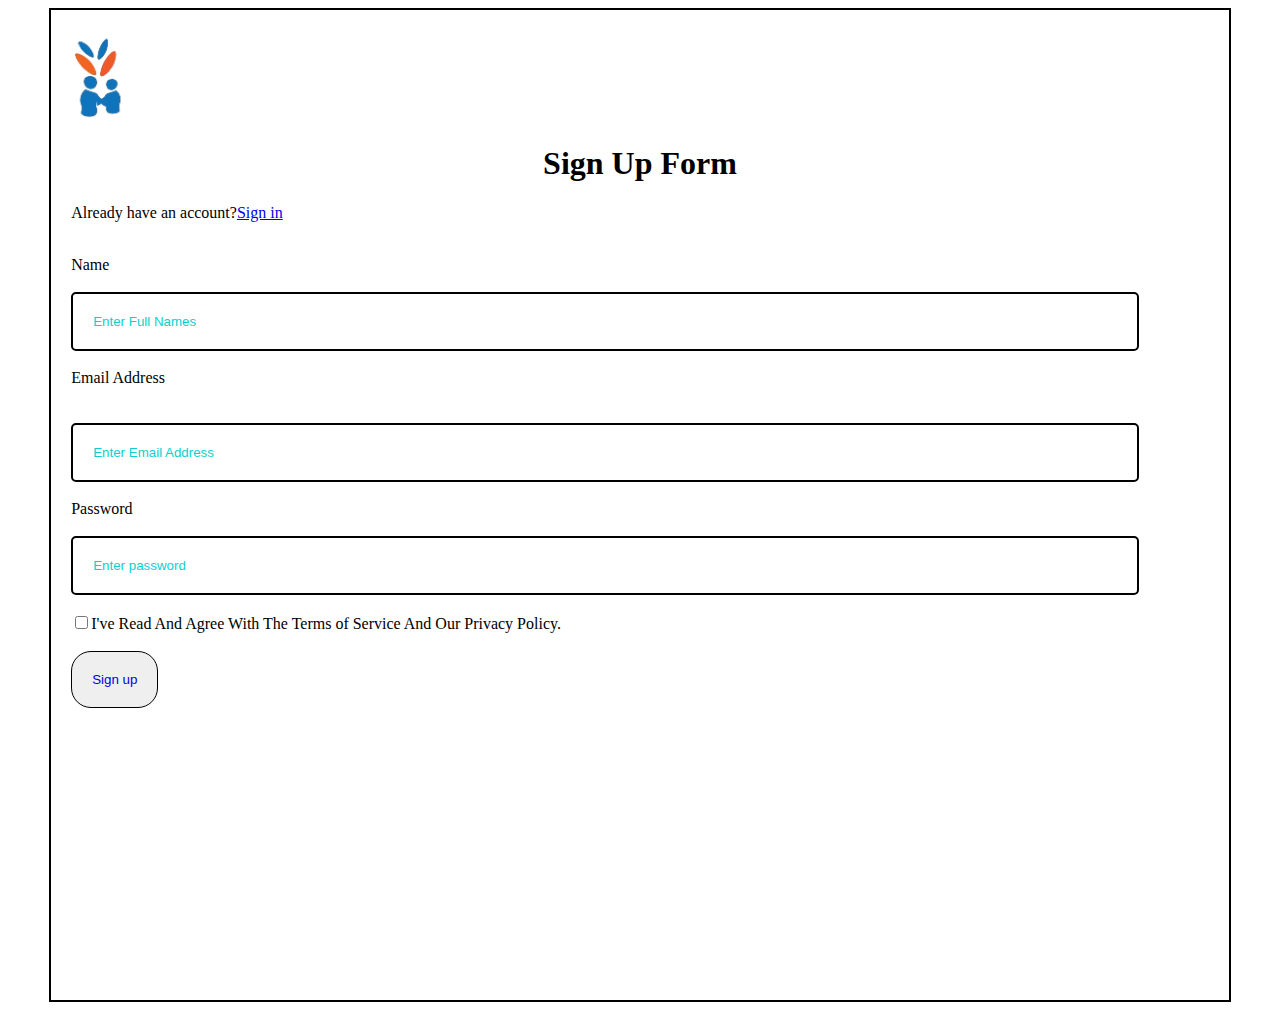
<file: index.html>
<!DOCTYPE html>
<html lang="en">
<head>
    <meta charset="UTF-8">
    <meta name="viewport" content="width=device-width, initial-scale=1.0">
    <title>Mentorship webpage</title>
    <link rel="stylesheet" href="style.css">
    <link rel="stylesheet" href="https://cdnjs.cloudflare.com/ajax/libs/font-awesome/4.7.0/css/font-awesome.min.css">
</head>
<body>
    <form>
        
        <div class="form">
            <img src="images/logos.png" id="logo">
            <h1 id="signup">Sign Up Form</h1>
            <p>Already have an account?<a href="login.html">Sign in</a></p>
            <br/>
            <label for="name">Name</label>
            <br/>
            <br/>
            <input name="name" type="text" placeholder="Enter Full Names" class="input" requied>
            <br/>
            <br>
            <label for="email">Email Address</label>
            <br/>
            <br/>
            <br/>
            <input name="Email" type="email" placeholder="Enter Email Address" class="input" required>
            <br/>
            <br>
            <label for="password">Password</label>
            <br/>
            <br/>
            <input name="password" type="password" placeholder="Enter password" class="input" required>
            <br/>
            <br/>
            <input type="checkbox" type="checked">I've Read And Agree With The Terms of Service And Our Privacy Policy.</b>
            <br/>
            <br>
            <button id="signin"><a href="login.html">Sign up</a></button>
            <br/>
            <br/>
            <!-- <p id="last">or</p>
            <hr>
            <p id="last">Sign up with</p>
            <br/> -->
                
            <!-- <i id=icon class="fa fa-google" aria-hidden="true"></i>
            <br>
            <i id=icon class="fa fa-envelope" aria-hidden="true"></i> -->
            </div>
            </div>
        </form>
    
</body>
</html>
</file>
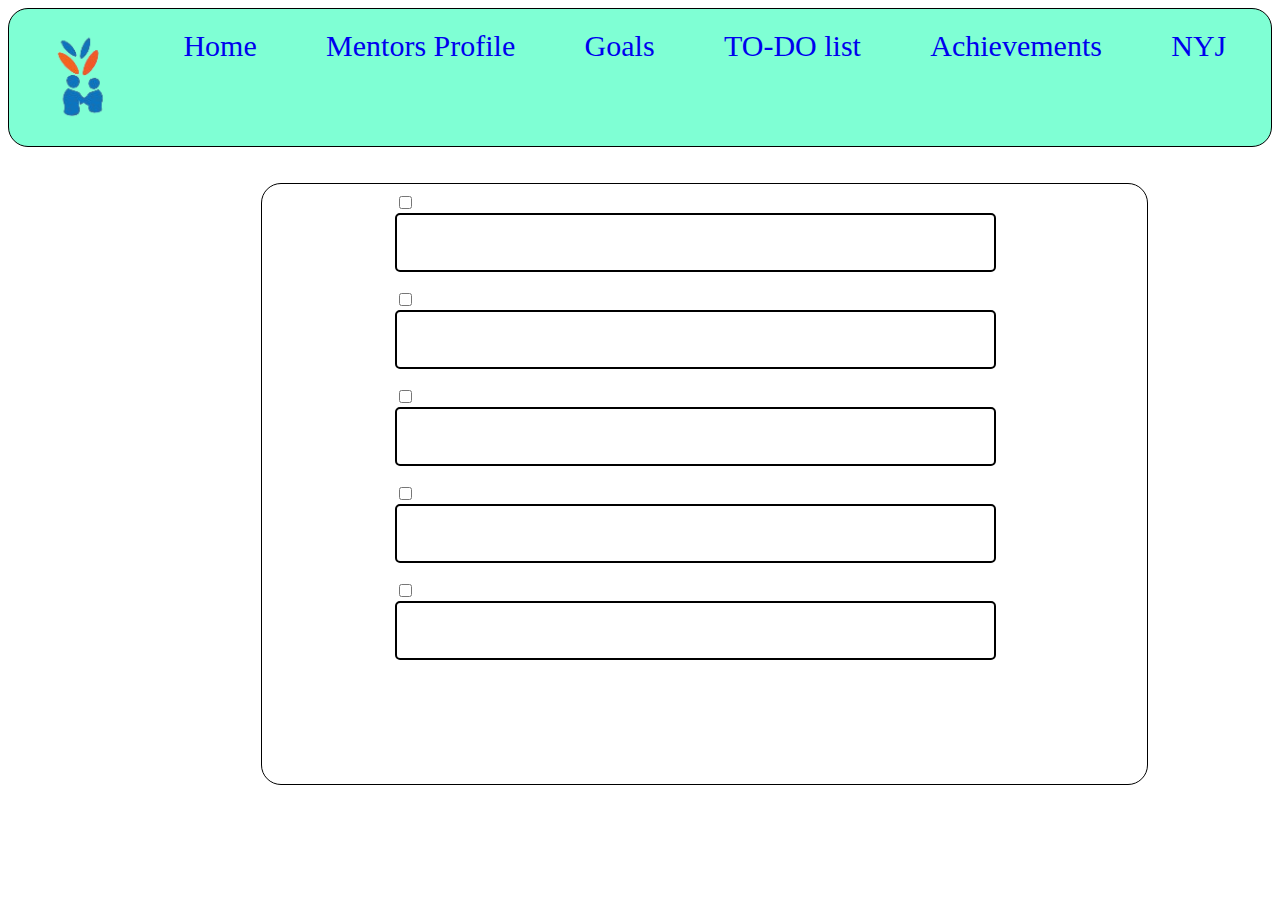
<file: Achievements.html>
<!DOCTYPE html>
<html lang="en">
<head>
    <meta charset="UTF-8">
    <meta name="viewport" content="width=device-width, initial-scale=1.0">
    <title>achievements</title>
    <link rel="stylesheet" href="style.css">
    <link rel="stylesheet" href="https://cdnjs.cloudflare.com/ajax/libs/font-awesome/4.7.0/css/font-awesome.min.css">

</head>
<body>
  
        
        <div class="navbar">
            <a><img src="images/logos.png" id="logo"></a>
            <a href="landingpage.html">Home</a>
                    <a href="mentorsprofile.html">Mentors Profile</a>
                    <a href="Goals.html">Goals</a>
                    <a href="To-Do.html">TO-DO list</a>
                    <a href="Achievements.html">Achievements</a>
                    <a href="NYJ.html">NYJ</a>
                    
            
        </div>
        <br>
        <br>
        <div class="Achievements">
        <div class="Achieve">
         <input type="checkbox" type="checked">
        <input name="text" type="text" placeholder=" " class="input"/>
        <br>
        <br>
        <input type="checkbox" type="checked">
        <input name="text" type="text" placeholder=" " class="input"/>
        <br>
        <br>
        <input type="checkbox" type="checked">
        <input name="text" type="text" placeholder=" " class="input"/>
        <br>
        <br>
        <input type="checkbox" type="checked">
        <input name="text" type="text" placeholder=" " class="input"/>
        <br>
        <br>
        <input type="checkbox" type="checked">
        <input name="text" type="text" placeholder=" " class="input"/>
        <br>
        <br>
        <!-- <div class="statistics">
            <div id="features">
                <h2>Contacts</h2>
                <p>Tel: +0800 240 310</p>
                <p>cell: 0720316732</p>
                
            </div>
            <div id="features">
                <h2>Socials</h2>
                <div id="featureicons">
                <p><i class="fa fa-google" aria-hidden="true"></i></p>
                <p><i class="fa fa-envelope" aria-hidden="true"></i></p>
                <p><i class="fa fa-linkedin" aria-hidden="true"></i></p>
                </div>
                
            </div>
            <div id="features">
                <h2>Address</h2>
                <p>P.O.BOX 265-90315</p>
                <P>KAREN -NAIROBI</P>
                </div>
            </div> -->
        
        </div>
    </div>
</body>
</html>
</file>
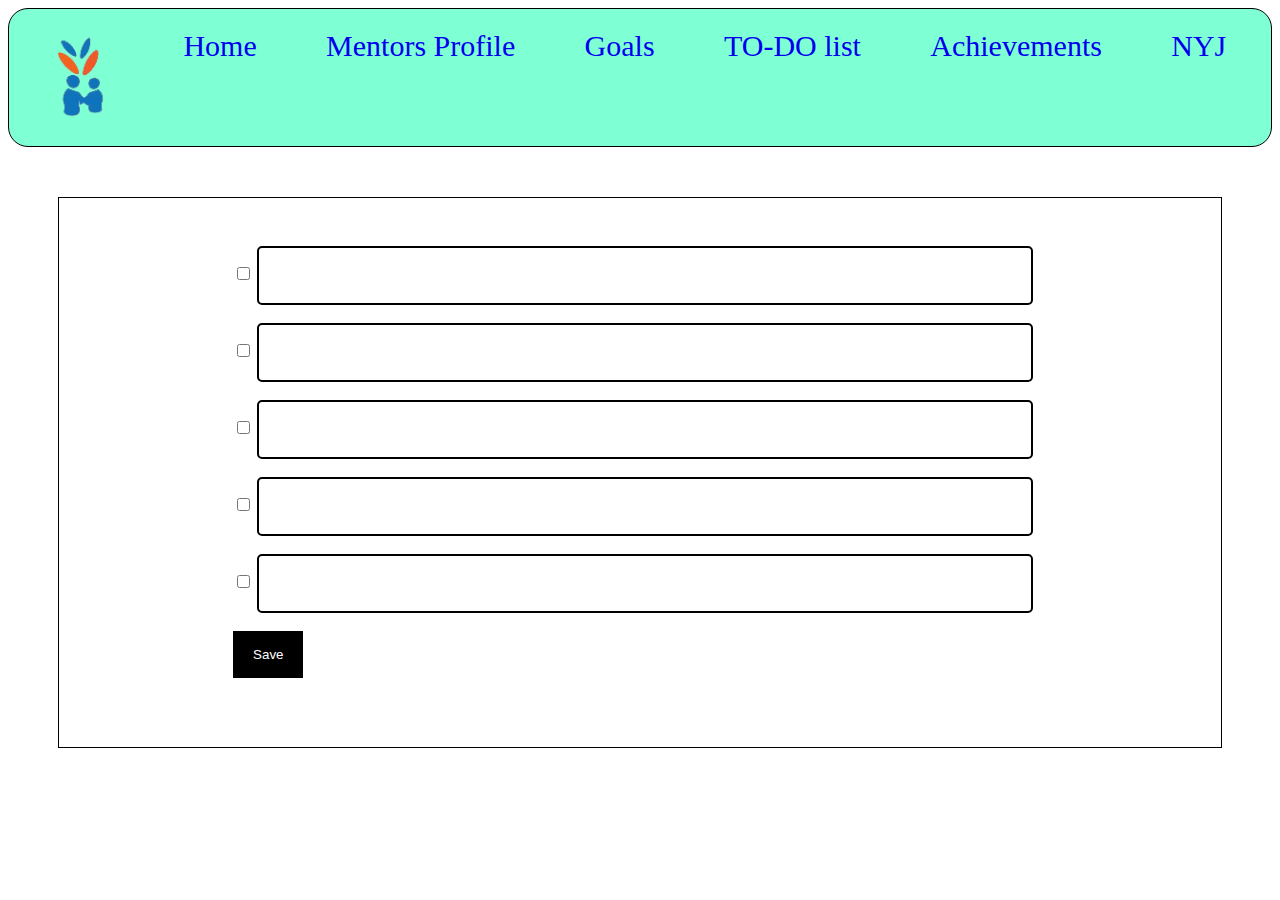
<file: Goals.html>
<!DOCTYPE html>
<html lang="en">
<head>
    <meta charset="UTF-8">
    <meta name="viewport" content="width=device-width, initial-scale=1.0">
    <title>Goals</title>
    <link rel="stylesheet" href="style.css">
    <link rel="stylesheet" href="https://cdnjs.cloudflare.com/ajax/libs/font-awesome/4.7.0/css/font-awesome.min.css">

</head>
<body>

        <div class="navbar">
            <a><img src="images/logos.png" id="logo"></a>
            <a href="landingpage.html">Home</a>
                    <a href="mentorsprofile.html">Mentors Profile</a>
                    <a href="Goals.html">Goals</a>
                    <a href="TO-DO.html">TO-DO list</a>
                    <a href="Achievements.html">Achievements</a>
                    <a href="NYJ.html">NYJ</a>
                    
        </div>
        <div class="Goals">
        <br>
        <br>
        <div class="Achieve">
            <input type="checkbox" type="checked">
            <input name="text" type="text" placeholder=" " required  class="input"/>
            <br>
            <br>
            <input type="checkbox" type="checked">
            <input name="text" type="text" placeholder=" " class="input"/>
            <br>
            <br>
            <input type="checkbox" type="checked">
            <input name="text" type="text" placeholder=" " class="input"/>
            <br>
            <br>
            <input type="checkbox" type="checked">
            <input name="text" type="text" placeholder=" " class="input"/>
            <br>
            <br>
            <input type="checkbox" type="checked">
            <input name="text" type="text" placeholder=" " class="input"/>
            <br>
            <br>
            <button id="sign">Save</button>
            </div>
            <!-- <div class="statistics">
                <div id="features">
                    <h2>Contacts</h2>
                    <p>Tel: +0800 240 310</p>
                    <p>cell: 0720316732</p>
                    
                </div>
                <div id="features">
                    <h2>Socials</h2>
                    <div id="featureicons">
                    <p><i class="fa fa-google" aria-hidden="true"></i></p>
                    <p><i class="fa fa-envelope" aria-hidden="true"></i></p>
                    <p><i class="fa fa-linkedin" aria-hidden="true"></i></p>
                    </div>
                    
                </div>
                <div id="features">
                    <h2>Address</h2>
                    <p>P.O.BOX 265-90315</p>
                    <P>KAREN -NAIROBI</P>
                    </div>
                </div> -->
    </div>
       
    
    
</body>
</html>
</file>
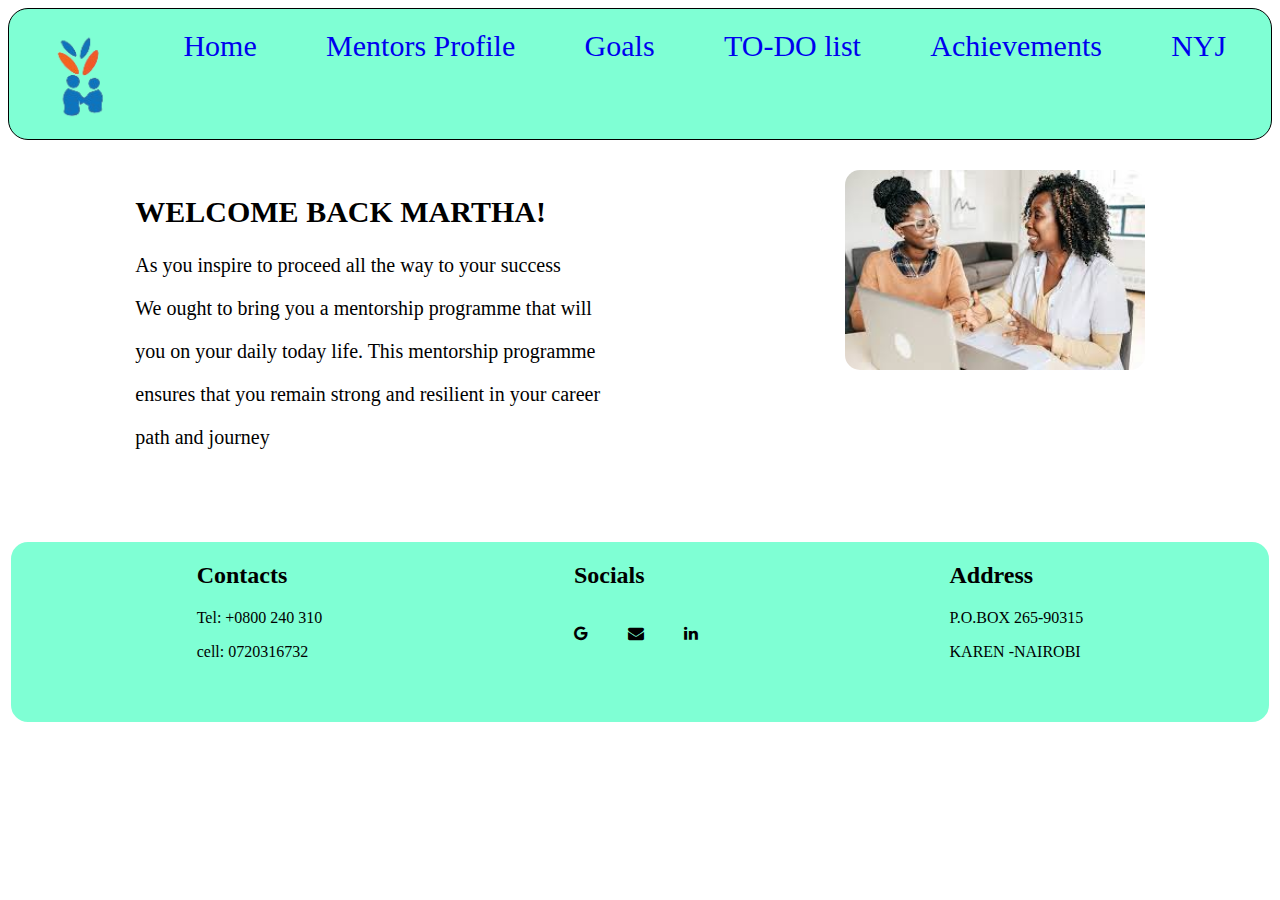
<file: landingpage.html>
<!DOCTYPE html>
<html lang="en">
<head>
    <meta charset="UTF-8">
    <meta name="viewport" content="width=device-width, initial-scale=1.0">
    <title>Landing Page</title>
    <link rel="stylesheet" href="style.css">
    <link rel="stylesheet" href="https://cdnjs.cloudflare.com/ajax/libs/font-awesome/4.7.0/css/font-awesome.min.css">
    
</head>
<body></body>
  
<div class="landingpage">
    
    <div class="navbar">
                <img src="images/logos.png" id="logo">
                <a href="landingpage.html">Home</a>
                <a href="mentorsprofile.html">Mentors Profile</a>
                <a href="Goals.html">Goals</a>
                <a href="TO-DO.html">TO-DO list</a>
                <a href="Achievements.html">Achievements</a>
                <a href="NYJ.html">NYJ</a>
                
        
    </div>
  <div class="landingpagebody">
    <div class="landingpagetext">
        <h2>WELCOME BACK MARTHA!</h2>
                <p>As you inspire to proceed all the way to your success</p>
                <p>We ought to bring you a mentorship programme that will</p>
                <p>you on your daily today life. This mentorship programme </p>
                <p>ensures that you remain strong and resilient in your career</p>
                <p>path and journey</p>

                

            </div>
            <div class="landingpageimage">
                <img src="images/mentorship.jpeg" id="landingpageimage">
                </div>

        </div>
                <div class="statistics">
                    <div id="features">
                        <h2>Contacts</h2>
                        <p>Tel: +0800 240 310</p>
                        <p>cell: 0720316732</p>
                        
                    </div>
                    <div id="features">
                        <h2>Socials</h2>
                        <div id="featureicons">
                        <p><i class="fa fa-google" aria-hidden="true"></i></p>
                        <p><i class="fa fa-envelope" aria-hidden="true"></i></p>
                        <p><i class="fa fa-linkedin" aria-hidden="true"></i></p>
                        </div>
                        
                    </div>
                    <div id="features">
                        <h2>Address</h2>
                        <p>P.O.BOX 265-90315</p>
                        <P>KAREN -NAIROBI</P>
                        </div>
                    </div>
                 </div>
    </body>
</body>
</html>
</file>
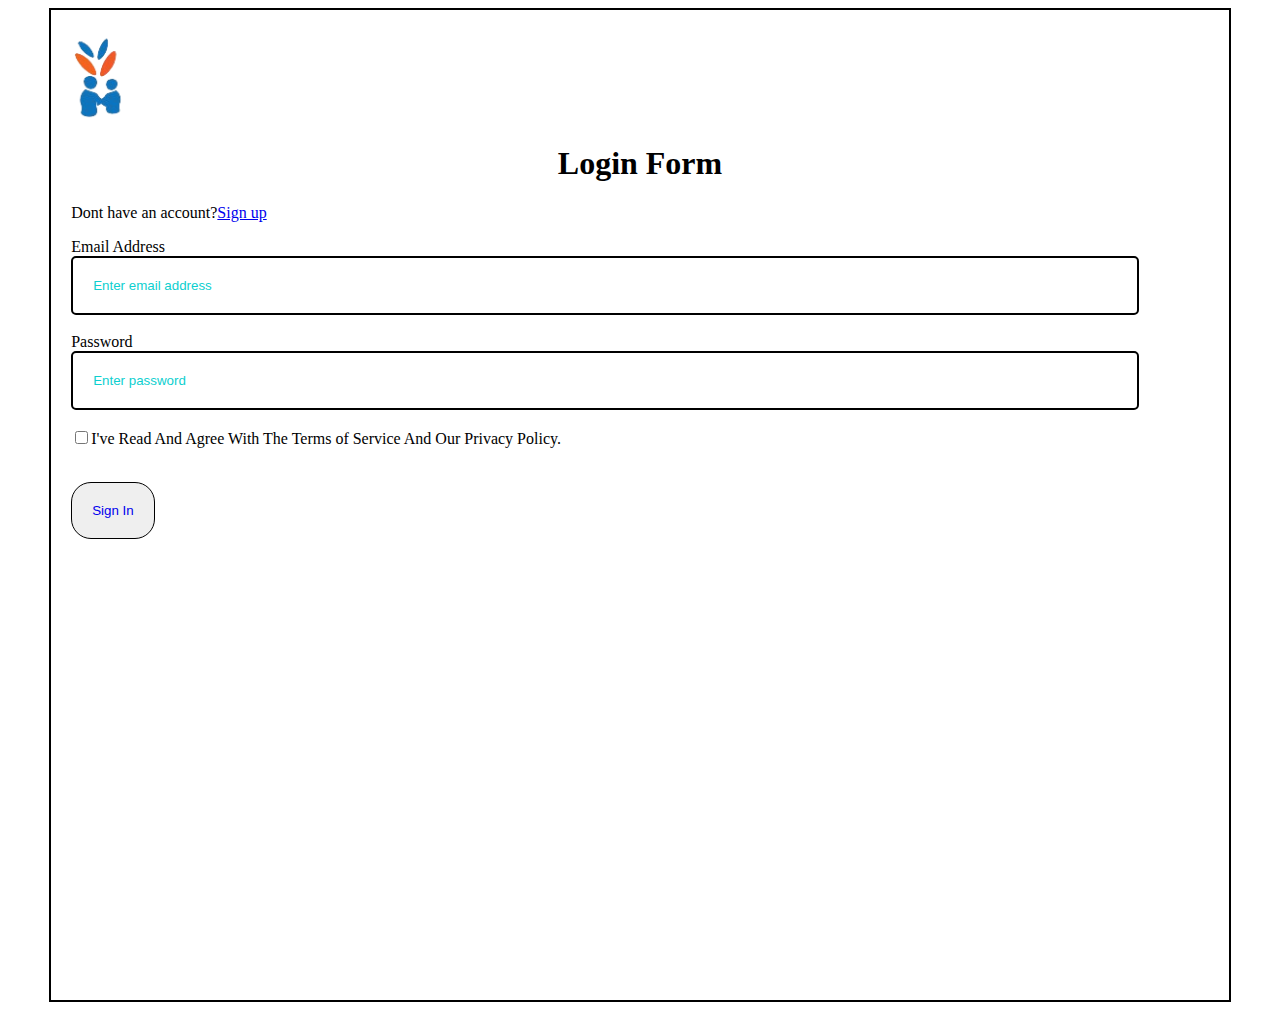
<file: login.html>
<!DOCTYPE html>
<html lang="en">
<head>
    <meta charset="UTF-8">
    <meta name="viewport" content="width=device-width, initial-scale=1.0">
    <title>Document</title>
    <link rel="stylesheet" href="style.css">
</head>
<body>
    <form>
        <div class="form">
            <img src="images/logos.png" id="logo">
            <h1 id="signup">Login Form</h1>
            <p>Dont have an account?<a href="index.html">Sign up</a></p>
            
            <label for="email">Email Address</label>
            <br/>
            <input name="Email:" type="email" placeholder="Enter email address" class="input"/>
            <br/>
            <br/>
            <label for="password">Password</label>
            <br/>
            <input name="Password" type="password" placeholder="Enter password" class="input"/>
            <br/>
            <br/>
            <input type="checkbox" type="checked">I've Read And Agree With The Terms of Service And Our Privacy Policy.</p>
            <br/>
            <button id="signin"><a href="landingpage.html">Sign In</a></button>
           </div>
</body>
</html>
</file>
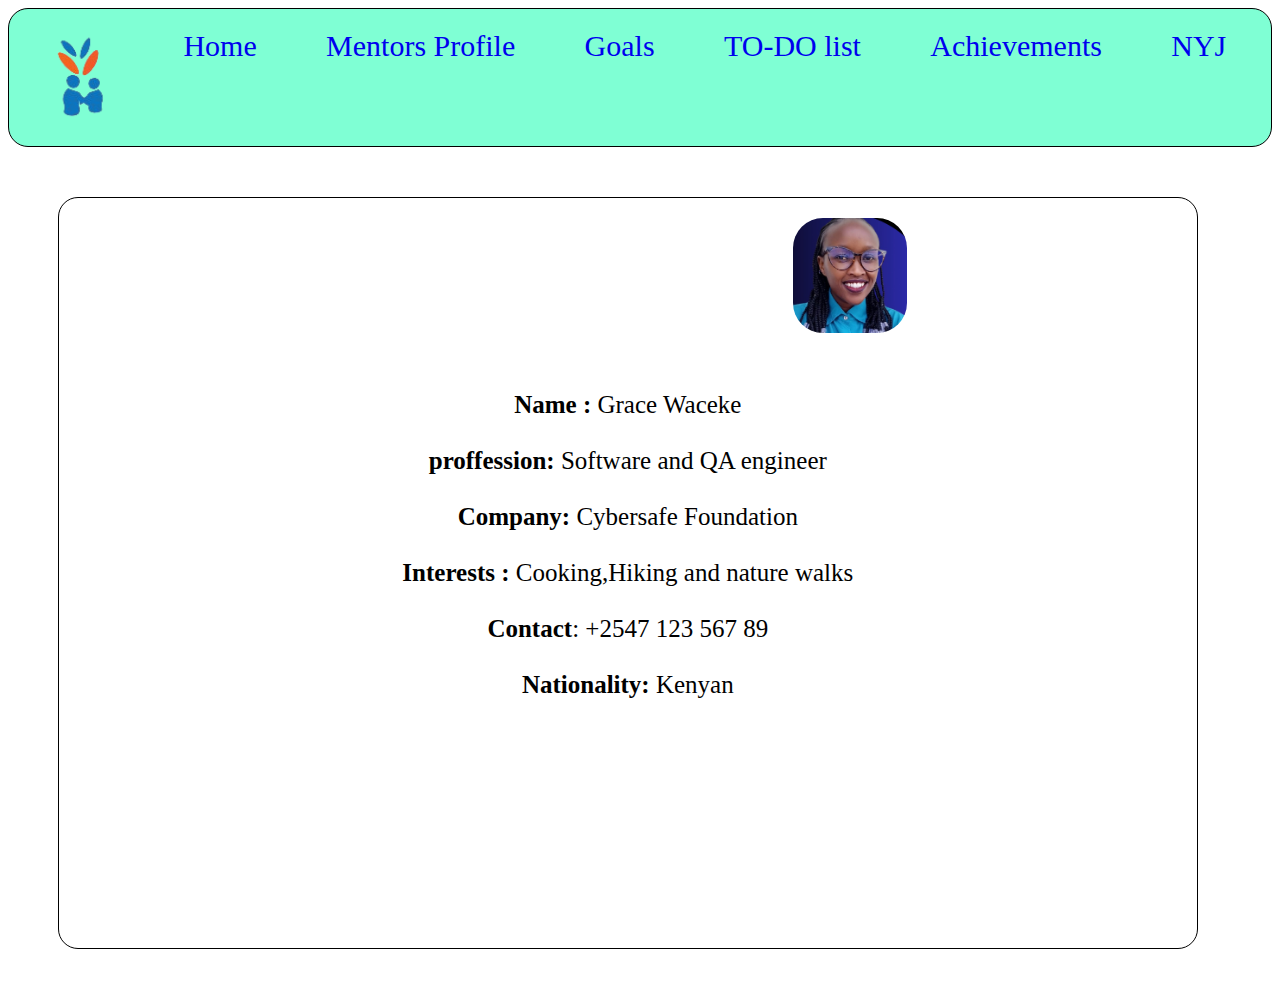
<file: mentorsprofile.html>
<!DOCTYPE html>
<html lang="en">
<head>
    <meta charset="UTF-8">
    <meta name="viewport" content="width=device-width, initial-scale=1.0">
    <title>Profile</title>
    <link rel="stylesheet" href="style.css">
    <link rel="stylesheet" href="https://cdnjs.cloudflare.com/ajax/libs/font-awesome/4.7.0/css/font-awesome.min.css">

</head>
<body>
    
        <div class="navbar">
        <a><img src="images/logos.png" id="logo"></a>
        <a href="landingpage.html">Home</a>
        <a href="mentorsprofile.html">Mentors Profile</a>
        <a href="Goals.html">Goals</a>
        <a href="TO-DO.html">TO-DO list</a>
        <a href="Achievements.html">Achievements</a>
        <a href="NYJ.html">NYJ</a>
        
       </div>
    <div class="mentor">
        <div>
            <img src="images/prof.png" id="profilepic">
        </div>
    
    <br>
    <br>
    <div id="texts">
    <label for="Name"><b>Name : </b> Grace Waceke</label>
    <br>
    <br>
    <label for="proffession"><b>proffession:</b> Software and QA engineer</label>
    <br>
    <br>
    <label for="company"><b>Company: </b> Cybersafe Foundation </label>
    <br>
    <br>
    <label for="interests"><b>Interests :</b> Cooking,Hiking and nature walks</label>
    <br>
    <br>
    <label for="contact"> <b>Contact</b>: +2547 123 567 89</label>
    <br>
    <br>
    <label for="nationality"><b>Nationality: </b> Kenyan</label>
    <br>
    <br>
  
    </div>
    </div>
    

</div>
</body>
</html>
</file>
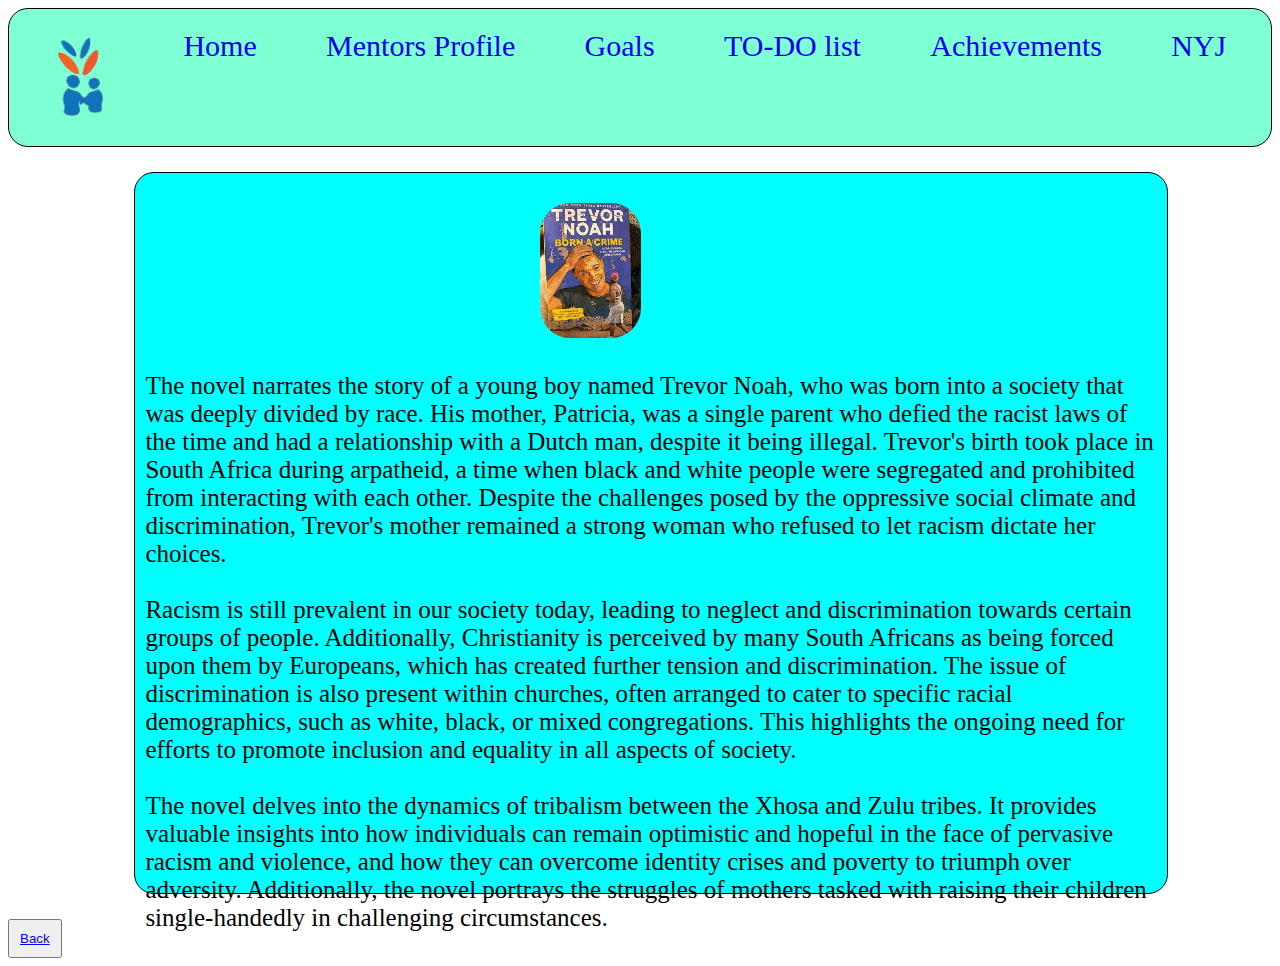
<file: NYJ.html>
<!DOCTYPE html>
<html lang="en">
<head>
    <meta charset="UTF-8">
    <meta name="viewport" content="width=device-width, initial-scale=1.0">
    <title>Document</title>
    <link rel="stylesheet" href="style.css">
    <link rel="stylesheet" href="https://cdnjs.cloudflare.com/ajax/libs/font-awesome/4.7.0/css/font-awesome.min.css">

</head>
<body>
    <div class="navbar">
        <a><img src="images/logos.png" id="logo"></a>
        <a href="landingpage.html">Home</a>
                <a href="mentorsprofile.html">Mentors Profile</a>
                <a href="Goals.html">Goals</a>
                <a href="To-Do.html">TO-DO list</a>
                <a href="Achievements.html">Achievements</a>
                <a href="NYJ.html">NYJ</a>
                
        
    </div>
    <p id="Summary">
        <img src="images/trevor .jpeg" id="profilepic">
        <br>
        <br>
        The novel narrates the story of a young boy named Trevor Noah, who was born into a society that was deeply divided by race.
         His mother, Patricia, was a single parent who defied the racist laws of the time and had a relationship with a Dutch man, 
         despite it being illegal. Trevor's birth took place in South Africa during arpatheid, a time when black and white people were 
         segregated and prohibited from interacting with each other. Despite the challenges posed by the oppressive social climate and discrimination, 
         Trevor's mother remained a strong woman who refused to let racism dictate her choices.

       <br>
       <br> 
       Racism is still prevalent in our society today, leading to neglect and discrimination towards certain groups of people. 
       Additionally, Christianity is perceived by many South Africans as being forced upon them by Europeans,
        which has created further tension and discrimination. The issue of discrimination is also present within churches, 
        often arranged to cater to specific racial demographics, such as white, black, or mixed congregations. 
        This highlights the ongoing need for efforts to promote inclusion and equality in all aspects of society.

        <br>
        <br>
        The novel delves into the dynamics of tribalism between the Xhosa and Zulu tribes.
         It provides valuable insights into how individuals can remain optimistic and hopeful in the 
         face of pervasive racism and violence, and how they can overcome identity crises and poverty to triumph over adversity. 
         Additionally, the novel portrays the struggles of mothers tasked with raising their children single-handedly in challenging circumstances. 

       <br>
       <br>
    </p>
    <div>
        <button id="button"><a href="TO-DO.html">Back</a></button>
    </div>
</body>
</html>
</file>
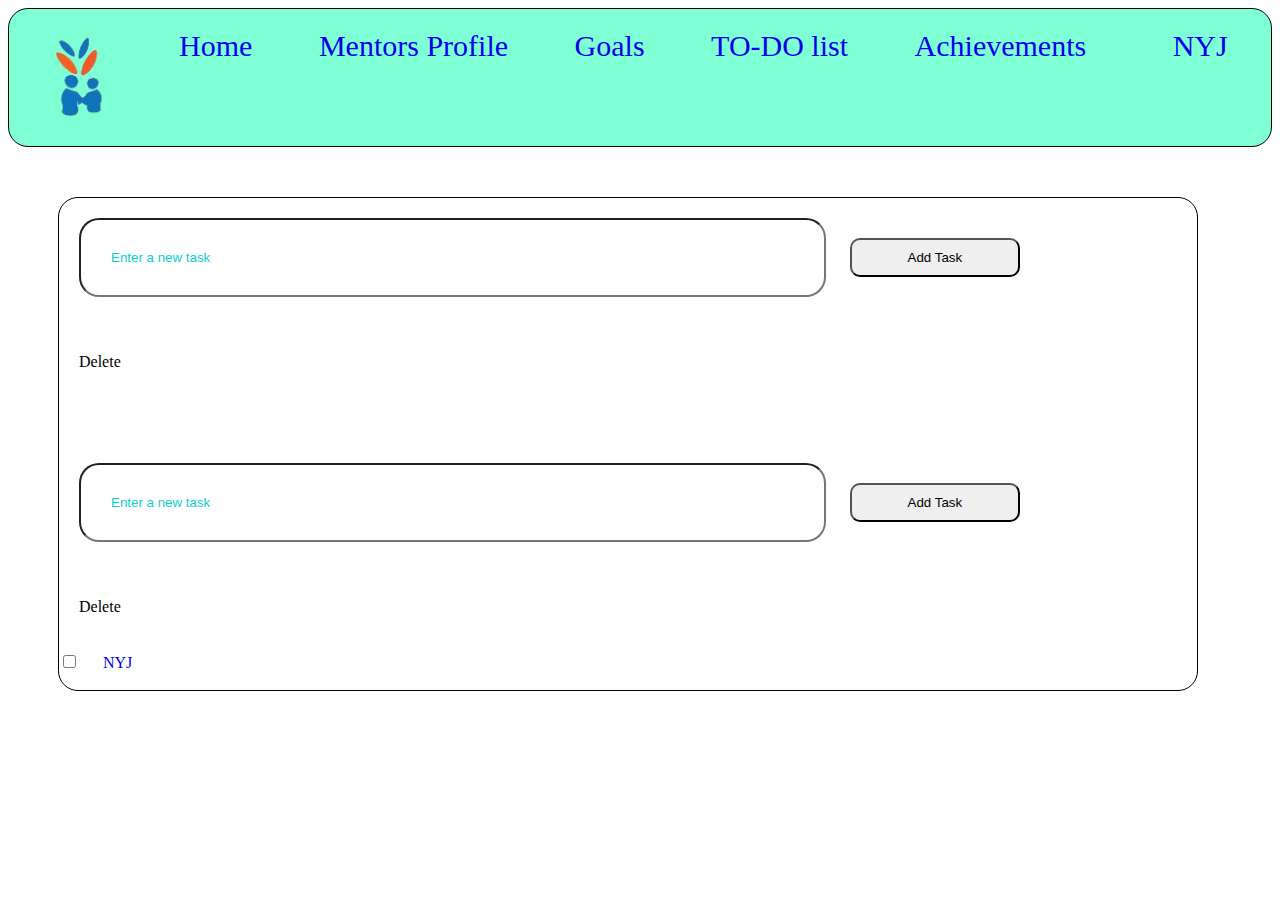
<file: TO-DO.html>
<!DOCTYPE html>
<html lang="en">
<head>
    <meta charset="UTF-8">
    <meta name="viewport" content="width=device-width, initial-scale=1.0">
    <title>TO-DO</title>
    <link rel="stylesheet" href="style.css">
    <link rel="stylesheet" href="https://cdnjs.cloudflare.com/ajax/libs/font-awesome/4.7.0/css/font-awesome.min.css">

</head>
<body>
    
      
        <div class="navbar">
                 <a><img src="images/logos.png" id="logo"></a>
                  <a href="landingpage.html">Home</a>
                    <a href="mentorsprofile.html">Mentors Profile</a>
                    <a href="Goals.html">Goals</a>
                    <a href="TO-DO.html">TO-DO list</a>
                    <a href="Achievements.html">Achievements</a>
                    <a href="NYJ.html" id="nyj">NYJ</a>
                  
            </div>
            <div class="To-do">
            <div class="script">
            
            <input type="text" id="new-task" placeholder="Enter a new task">
            <button id="add-task">Add Task</button>
            <ul id="todo-list">     Delete</ul>
            <br>
            <br>
            
            <input type="text" id="new-task" placeholder="Enter a new task">
            <button id="add-task">Add Task</button>
            <ul id="todo-list">     Delete</ul>
          
            <script>
              const todoList = document.getElementById('todo-list');
              const newTaskInput = document.getElementById('new-task');
              const addTaskButton = document.getElementById('add-task');
              const tasks = []; 
              addTaskButton.addEventListener('click', function() {
                const task = newTaskInput.value.trim(); 
                if (task) { 
                  tasks.push(task);
                  newTaskInput.value = '';
                  renderTodoList();
                }
              });
              function renderTodoList() {
                todoList.innerHTML = ''; 
                tasks.forEach((task, index) => {
                  const listItem = document.createElement('li');
                  listItem.innerText = task;
                  const deleteButton = document.createElement('button');
                  deleteButton.innerText = 'Delete';
                  deleteButton.addEventListener('click', function() {
                    tasks.splice(index, 1); 
                    renderTodoList();
                  });
                  listItem.appendChild(deleteButton);
                  todoList.appendChild(listItem);
                });
              }
            </script>
            </div>
            <input type="checkbox" type="checked">
            <a id="nyj"href="NYJ.html">NYJ</a>
            
            
    <script src="script.js"></script> 
   <br>
   <br>
</body>
</html>
</file>
<file: style.css>
.form{
    margin: 0 auto;
    padding: 20px;
    width: 30%;
    border: solid 2px; color: black;
    justify-content: center;
}
.input{
    padding: 20px;
    border-radius: 5px;
    border: solid 2px;
    width: 90%;
   justify-content: center;
    
}
::-ms-input-placeholder { /* Edge 12-18 */
    color:rgb(13, 207, 207);
  }
  
  ::placeholder {
    color:rgb(13, 207, 207);
  }

.icons{
    justify-content: space-around;
}
#signup{
    text-align: center;
}
#sign{
    background-color: #f44336;
  color: white;
  padding: 14px 25px;
  text-align: center;
  text-decoration: none;
  display: inline-block;
}


.navbar{ 
    
    font-size: 30px;
    justify-content: space-around;
    display: flex;
    flex-direction: row;
    border: solid 1px;
    background-color: aquamarine;
    padding: 20px;
    border-radius: 20px;
}
.navbar a{
    text-decoration: none;
}

.landingpagebody{
    display: flex;
    background-color:white;
    justify-content: space-around;
    text-decoration:black;
    margin: 70px;
    gap: 50px;
}
.landingpagetext{
    display:block;
    font-size:30px;
    color:black;
}
#landingpageimage{
    width: 700px;
    height: 560px;
    border-radius: 15px;
    
}
.statistics{
    display: flex;
    border: solid white;
    border-radius: 20px;
    background-color:aquamarine;
    height: 180px;
    justify-content: center;
    gap: 20%;
    margin-top: 70px;
}
#features{
    display: block;
}
#featureicons{
    display: flex;
    gap: 40px;
}
#copyright{
    text-align: center;

}
.mentor{
    width: 90%;
    border-radius: 20px;
    border: solid 1px;
    justify-content: center;
    text-align: center;
    margin: 30px;
    height: 750px;
    font-size: 23px;
}


.Goals{
    /* border: solid 1px;
    background-color: aquamarine;
    width: 60%;
    margin-left: 20%;
    border-radius: 15px;
    height: 200px;
    border-color: black; */
    border: solid 1px;
    margin: 50px;
}

.To-do{
    border: solid 1px;
    align-items:center ;
    width:90% ;
    margin: 50px;
    border-radius: 15px;
}
#profilepic{
    width: 18%;
    border-radius: 30px;
    margin-left: 39%;
    margin-top: 20px;
    align-items: center;
    

}
#new-task{
    width: 60%;
    padding: 30px;
    border-radius: 20px;
    margin: 20px;
    
}
#add-task{
    width: 15%;
    padding: 10px;
    color: black;
    border-radius: 10px;
}
#todo-list{
    
    padding: 20px;
    background-color:white;
    color:black;
    border-radius: 10px;

   
}

.Achievements{
    border: solid 1px;
    width: 70%;
    margin-left: 10%;
    height: 600px;
    border-radius: 20px;
}
.Achieve{
    /* margin-left: 20%; */
    width: 95%;
    border-radius: 90%;
    margin: 6%;
    align-items: center;
    margin-left: 1%;
    margin-top: 1%;
   
}
#sign{
    background-color: black; 
    border: solid 1px;
    border-color: black;
    padding: 15px;
    color: white;
    text-decoration: none;
    width: 70px; 
}

#logo{
    height: 70px;
}
#last{
    text-align: center;
    color:rgb(15, 231, 231);
}
#icon{
    
    gap: 50px;
    align-items: center;
}
#Summary{
    border: solid 1px;
    background-color: rgb(187, 199, 224);
    margin-left: 200px;
    margin-right:100px;
    height: 880px;
    width: 80%;
    justify-content: center;
    border-radius: 20px;
    font-size: 25px;
    padding: 10px;

}
#button{
    padding: 10px;
}

#signin {
    border: solid 1px;
    padding: 20px;
    text-decoration-line: none;
    border-radius: 20px;
}
#signin a{
    text-decoration: none;
}
#nyj{
    margin-left: 20px;
    text-decoration: none;
}
@media screen and ( min-width:250px) and (max-width:500px){
    .form{
       padding: 20px;
        width: 90%;
        border: solid 2px; color: black;
        justify-content: center;
        
    }
    .input{
        padding: 1px;
        border-radius: 2px;
        border: solid 2px;
        width: 80%;
       justify-content: center;
        
    }
    ::-ms-input-placeholder { /* Edge 12-18 */
        color:rgb(13, 207, 207);
      }
      
      ::placeholder {
        color:rgb(13, 207, 207);
      }
    
    .icons{
        justify-content: space-around;
    }
    #signup{
        text-align: center;
    }
    #sign{
      background-color: #f44336;
      color: white;
      padding: 14px 25px;
      text-align: center;
      text-decoration: none;
      display: inline-block;
    }
    
    
    .navbar{ 
    
        font-size: 20px;
        justify-content: space-around;
        display: flex;
        flex-wrap: wrap;
        flex-direction: row;
        border: solid 1px;
        background-color: aquamarine;
        padding: 20px;
        border-radius: 20px;
        gap: 30px;
    }
    .navbar a{
        text-decoration: none;
    }
    
    .landingpagebody{
        display: flex;
        flex-wrap: wrap;
        background-color:white;
        justify-content: space-around;
        text-decoration:black;
        margin: 10px;
        gap: 20px;
    }
    .landingpagetext{
        display:block;
        font-size:15px;
        color:black;
    }
    #landingpageimage{
        width: 400px;
        height: 200px;
        border-radius: 15px;
        
    }
    .statistics{
        display: flex;
        flex-wrap: wrap;
        border: solid white;
        border-radius: 10px;
        background-color:aquamarine;
        height: 100px;
        gap: 20px;
        /* width: 200px; */
        /* justify-content: center; */
        
    }
    #features{
        display: block;
        font-size: 10px;
        flex-wrap: wrap;
        gap: 10px;
    }
    #featureicons{
        display: flex;
        gap: 20px;
    }
    #copyright{
        text-align: center;
        
    
    }
    .mentor{
        width: 90%;
        border-radius: 20px;
        border: solid 1px;
        justify-content: center;
        text-align: center;
        margin: 20px;
        height: 600px
        
        
        
        
    }
    .Goals{
        /* border: solid 1px;
        background-color: aquamarine;
        width: 60%;
        margin-left: 20%;
        border-radius: 15px;
        height: 200px;
        border-color: black; */
        border: solid 1px;
        margin: 50px;
    }
    
    .To-do{
        border: solid 1px;
        align-items:center ;
        width:90% ;
        margin: 10px;
        border-radius: 10px;
    }
    #texts{
       justify-content: center;
       margin-left: 0%;
       font-size: 20px;
    }
    #profilepic{
        width: 50%;
        border-radius: 20px;
        margin-left: 70px;
    
    }
    #new-task{
        width: 60%;
        padding: 10px;
        border-radius: 20px;
        margin: 20px;
    }
    #add-task{
        width: 15%;
        padding: 10px;
        color: black;
        border-radius: 10px;
    }
    #todo-list{
        
        padding: 20px;
        background-color:white;
        color:black;
        border-radius: 10px;
    
       
    }
    
    .Achievements{
        border: solid 1px;
        width: 70%;
        /* margin-left: 30%; */
        height: 300px;
        border-radius: 20px;
    }
    .Achieve{
        /* margin-left: 20%; */
        width: 70%;
        border-radius: 90%;
        margin: 16%;
        align-items: center;
        margin-left: 15%;
        margin-top: 1%;
       
    }
    #sign{
        background-color: black; 
        border: solid 1px;
        border-color: black;
        padding: 15px;
        color: white;
        text-decoration: none;
        width: 70px; 
    }
    
    #logo{
        height: 40px;
    }
    #last{
        text-align: center;
        color:rgb(15, 231, 231);
    }
    #icon{
        
        gap: 50px;
        align-items: center;
    }
    #Summary{
        border: solid 1px;
        background-color: white;
       margin-left: 10px;
        height: 850px;
        width: 95%;
        justify-content: center;
        border-radius: 5px;
        font-size: 15px;
        
    
    }
    #button{
        padding: 10px;
    }
    #nyj{
        margin-left: 20px;
    }
    #signin {
        border: solid 1px;
        padding: 20px;
        text-decoration-line: none;
        border-radius: 20px;
    }
    #signin a{
        text-decoration: none;
    }
}
@media screen and ( min-width:500px) and (max-width:1280px){
    .form{
        margin: 0 auto;
        padding: 20px;
        width: 90%;
        border: solid 2px; color: black;
        justify-content: center;
        height: 950px;
    }
    .input{
        padding: 20px;
        border-radius: 5px;
        border: solid 2px;
        width: 90%;
       justify-content: center;
        
    }
    ::-ms-input-placeholder { /* Edge 12-18 */
        color:rgb(13, 207, 207);
      }
      
      ::placeholder {
        color:rgb(13, 207, 207);
      }
    
    .icons{
        justify-content: space-around;
    }
    #signup{
        text-align: center;
    }
    #sign{
        background-color: #f44336;
      color: white;
      padding: 14px 25px;
      text-align: center;
      text-decoration: none;
      display: inline-block;
    }
    .navbar{ 
    
        font-size: 30px;
        justify-content: space-around;
        display: flex;
        gap: 20px;
        flex-direction: row;
        flex-wrap: wrap;
        border: solid 1px;
        background-color: aquamarine;
        padding: 20px;
        border-radius: 20px;
    }
    .navbar a{
        text-decoration: none;
    }
    
    
    
    .landingpagebody{
        display: flex;
        flex-wrap: wrap;
        background-color:white;
        justify-content: space-around;
        text-decoration:black;
        margin: 30px;
        /* gap: 0px; */
    }
    .landingpagetext{
        display:block;
        font-size:20px;
        color:black;
    }
    #landingpageimage{
        width: 300px;
        height: 200px;
        border-radius: 15px;
        
    }
    .statistics{
        display: flex;
        border: solid white;
        border-radius: 20px;
        background-color:aquamarine;
        height: 180px;
        justify-content: center;
        gap: 20%;
    }
    #features{
        display: block;
    }
    #featureicons{
        display: flex;
        gap: 40px;
    }
    #copyright{
        text-align: center;
    
    }
    .mentor{
         width: 90%;
        border-radius: 20px;
        border: solid 1px;
        justify-content: center;
        text-align: center;
        margin: 50px;
    }
    #texts{
       
        font-size: 90px;
    
    }
    .Goals{
        /* border: solid 1px;
        background-color: aquamarine;
        width: 60%;
        margin-left: 20%;
        border-radius: 15px;
        height: 200px;
        border-color: black; */
        border: solid 1px;
        margin: 50px;
    }
    
    .To-do{
        border: solid 1px;
        align-items:center ;
        width:90% ;
        margin: 50px;
        border-radius: 20px;
    }
    #texts{
       justify-content: center;
       margin-left: 0%;
       font-size: 25px;
    }
    #profilepic{
        width: 10%;
        border-radius: 30px;
    
    }
    #new-task{
        width: 60%;
        padding: 30px;
        border-radius: 20px;
        margin: 20px;
    }
    #add-task{
        width: 15%;
        padding: 10px;
        color: black;
        border-radius: 10px;
    }
    #todo-list{
        
        padding: 20px;
        background-color:white;
        color:black;
        border-radius: 10px;
    
       
    }
    
    .Achievements{
        border: solid 1px;
        width: 70%;
        margin-left: 20%;
        height: 600px;
        border-radius: 20px;
    }
    .Achieve{
        /* margin-left: 20%; */
        width: 70%;
        border-radius: 90%;
        margin: 6%;
        align-items: center;
        margin-left: 15%;
        margin-top: 1%;
       
    }
    #sign{
        background-color: black; 
        border: solid 1px;
        border-color: black;
        padding: 15px;
        color: white;
        text-decoration: none;
        width: 70px; 
    }
    
    #logo{
        height: 90px;
    }
    #last{
        text-align: center;
        color:rgb(15, 231, 231);
    }
    #icon{
        
        gap: 50px;
        align-items: center;
    }
    #Summary{
        border: solid 1px;
        background-color: aqua;
        margin-left: 10%;
        margin-right:100px;
        height: 700px;
        justify-content: center;
        border-radius: 20px;
        font-size: 25px;
    
    }
    #button{
        padding: 10px;
    }
    #nyj{
        margin-left: 20px;
    }
    #signin {
        border: solid 1px;
        padding: 20px;
        text-decoration-line: none;
        border-radius: 20px;
    }
    #signin a{
        text-decoration: none;
    }
}
</file>
